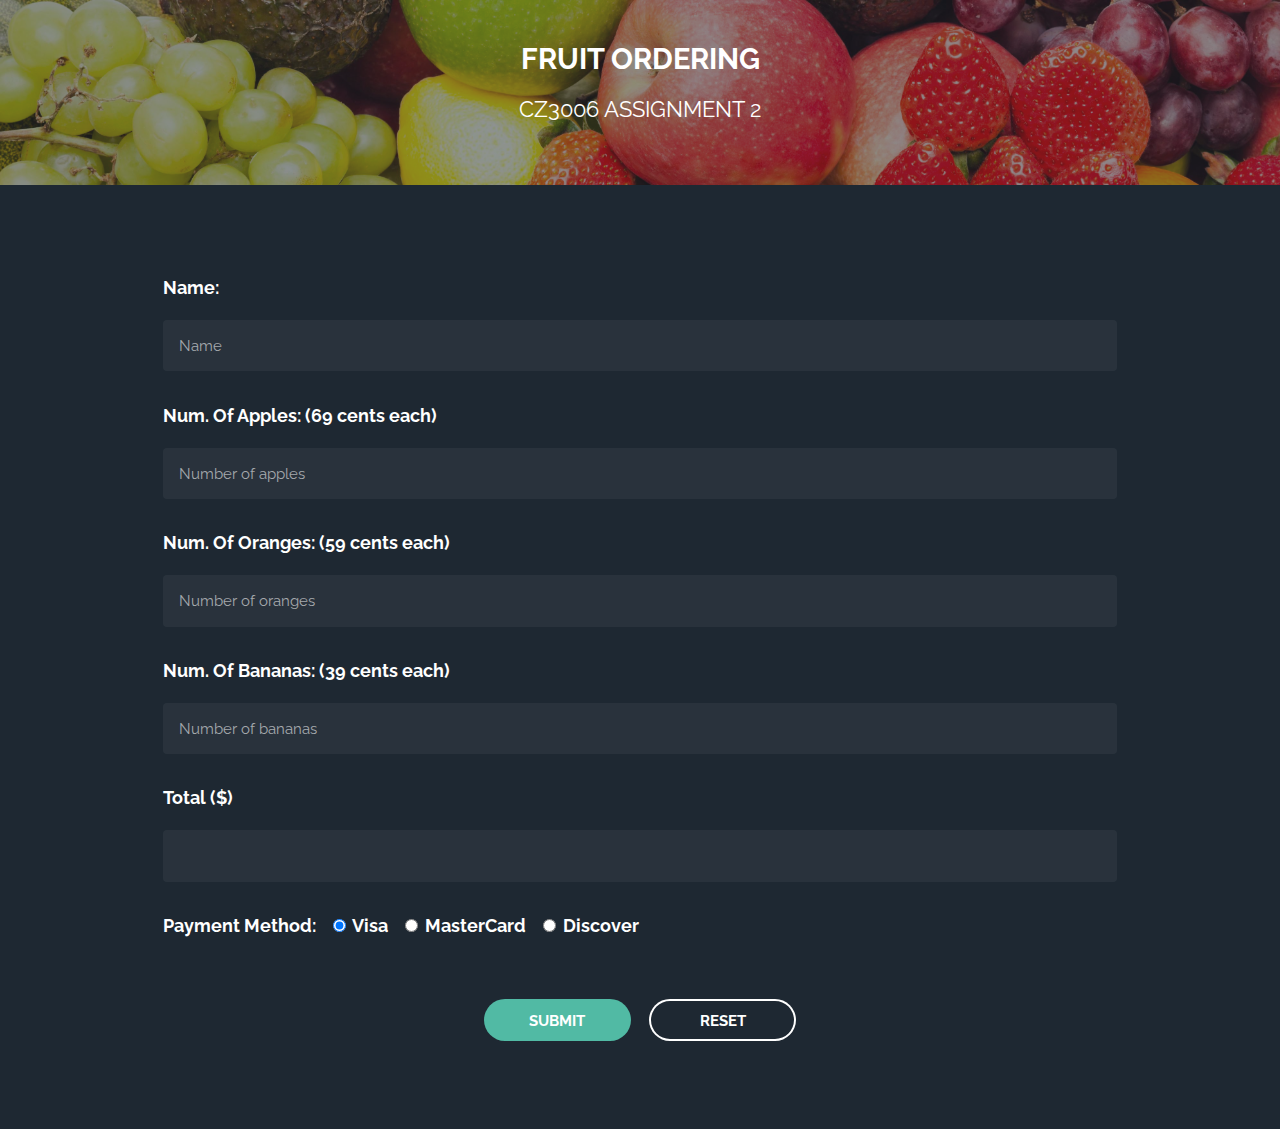
<file: index.html>
<!DOCTYPE html>
<html>
<head>
	<title>Fruit Order</title>
	<!-- Under assets folder is the CSS template downloaded from Internet -->
	<link rel="stylesheet" href="assets/css/main.css" />
	<script type="text/javascript" src="validation.js"></script>
</head>
<body class="landing">
	<!-- This is banner section -->
	<section id="banner">
		<h2>Fruit Ordering</h2>
		<p>CZ3006 assignment 2</p>
	</section>
	
	<!-- This is first (form) section -->
	<section id="one" class="wrapper style2 special">
		<div class="inner">
			<!-- This form uses POST method to transfer data -->
			<!-- When the input data is not valid, a submission is not possible -->
			<form action="proceedOrder.php" method="post" onsubmit="return checkValidSubmit();">
				<!-- Name input. String will be checked after key released -->
				<!-- Text box will turn red when name is not valid (contains numbers) -->
				<label>Name: </label>
				<input type="text" name="name" id="name" placeholder="Name" onkeyup="checkValidName();">
				<br>
				<!-- Order input. Number will be checked after key released -->
				<!-- Text box will turn red when number is not valid (not positive integer or 0) -->
				<label>Num. Of Apples: (69 cents each)</label>
				<input type="text" name="num_apple" id="num_apple" placeholder="Number of apples" onkeyup="checkValidNum(this);">
				<br>
				<label>Num. Of Oranges: (59 cents each)</label>
				<input type="text" name="num_orange" id="num_orange" placeholder="Number of oranges" onkeyup="checkValidNum(this);">
				<br>
				<label>Num. Of Bananas: (39 cents each)</label>
				<input type="text" name="num_banana" id="num_banana" placeholder="Number of bananas" onkeyup="checkValidNum(this);">
				<br>
				<!-- Total cost cannot be focused or changed -->
				<label>Total ($)</label>
				<input type="text" name="total_cost" id="total_cost" onfocus="this.blur();" readonly>
				<br>
				<!-- Radio for payment method selection. Default is visa -->
                <label>Payment Method:&nbsp;&nbsp;
                <input type="radio" name="payment" id="visa" value="Visa" checked /> Visa&nbsp;&nbsp;
                <input type="radio" name="payment" id="mastercard" value="mastercard" /> MasterCard&nbsp;&nbsp;
                <input type="radio" name="payment" id="discover" value="discover" /> Discover</label>
                <!-- Submit and reset buttons -->
				<ul class="actions">
					<li><input type="submit" class="special" name="Submit" value="Submit"></li>
					<li><input type="reset" class="alt" value="Reset"></li>
				</ul>
			</form>
		</div>
	</section>

</body>
</html>
</file>
<file: assets/css/main.css>
@charset "UTF-8";
@import url(font-awesome.min.css);
@import url("https://fonts.googleapis.com/css?family=Raleway:400,500,700");

/*
	Retrospect by TEMPLATED
	templated.co @templatedco
	Released for free under the Creative Commons Attribution 3.0 license (templated.co/license)
*/

/* Reset */

	html, body, div, span, applet, object, iframe, h1, h2, h3, h4, h5, h6, p, blockquote, pre, a, abbr, acronym, address, big, cite, code, del, dfn, em, img, ins, kbd, q, s, samp, small, strike, strong, sub, sup, tt, var, b, u, i, center, dl, dt, dd, ol, ul, li, fieldset, form, label, legend, table, caption, tbody, tfoot, thead, tr, th, td, article, aside, canvas, details, embed, figure, figcaption, footer, header, hgroup, menu, nav, output, ruby, section, summary, time, mark, audio, video {
		margin: 0;
		padding: 0;
		border: 0;
		font-size: 100%;
		font: inherit;
		vertical-align: baseline;
	}

	article, aside, details, figcaption, figure, footer, header, hgroup, menu, nav, section {
		display: block;
	}

	body {
		line-height: 1;
	}

	ol, ul {
		list-style: none;
	}

	blockquote, q {
		quotes: none;
	}

	blockquote:before, blockquote:after, q:before, q:after {
		content: '';
		content: none;
	}

	table {
		border-collapse: collapse;
		border-spacing: 0;
	}

	body {
		-webkit-text-size-adjust: none;
	}

/* Box Model */

	*, *:before, *:after {
		-moz-box-sizing: border-box;
		-webkit-box-sizing: border-box;
		box-sizing: border-box;
	}

/* Containers */

	.container {
		margin-left: auto;
		margin-right: auto;
	}

	.container.\31 25\25 {
		width: 100%;
		max-width: 100em;
		min-width: 80em;
	}

	.container.\37 5\25 {
		width: 60em;
	}

	.container.\35 0\25 {
		width: 40em;
	}

	.container.\32 5\25 {
		width: 20em;
	}

	.container {
		width: 80em;
	}

	@media screen and (max-width: 1680px) {

		.container.\31 25\25 {
			width: 100%;
			max-width: 100em;
			min-width: 80em;
		}

		.container.\37 5\25 {
			width: 60em;
		}

		.container.\35 0\25 {
			width: 40em;
		}

		.container.\32 5\25 {
			width: 20em;
		}

		.container {
			width: 80em;
		}

	}

	@media screen and (max-width: 1280px) {

		.container.\31 25\25 {
			width: 100%;
			max-width: 81.25em;
			min-width: 65em;
		}

		.container.\37 5\25 {
			width: 48.75em;
		}

		.container.\35 0\25 {
			width: 32.5em;
		}

		.container.\32 5\25 {
			width: 16.25em;
		}

		.container {
			width: 65em;
		}

	}

	@media screen and (max-width: 980px) {

		.container.\31 25\25 {
			width: 100%;
			max-width: 112.5%;
			min-width: 90%;
		}

		.container.\37 5\25 {
			width: 67.5%;
		}

		.container.\35 0\25 {
			width: 45%;
		}

		.container.\32 5\25 {
			width: 22.5%;
		}

		.container {
			width: 90% !important;
		}

	}

	@media screen and (max-width: 736px) {

		.container.\31 25\25 {
			width: 100%;
			max-width: 112.5%;
			min-width: 90%;
		}

		.container.\37 5\25 {
			width: 67.5%;
		}

		.container.\35 0\25 {
			width: 45%;
		}

		.container.\32 5\25 {
			width: 22.5%;
		}

		.container {
			width: 90% !important;
		}

	}

	@media screen and (max-width: 480px) {

		.container.\31 25\25 {
			width: 100%;
			max-width: 112.5%;
			min-width: 90%;
		}

		.container.\37 5\25 {
			width: 67.5%;
		}

		.container.\35 0\25 {
			width: 45%;
		}

		.container.\32 5\25 {
			width: 22.5%;
		}

		.container {
			width: 90% !important;
		}

	}

/* Grid */

	.row {
		border-bottom: solid 1px transparent;
		-moz-box-sizing: border-box;
		-webkit-box-sizing: border-box;
		box-sizing: border-box;
	}

	.row > * {
		float: left;
		-moz-box-sizing: border-box;
		-webkit-box-sizing: border-box;
		box-sizing: border-box;
	}

	.row:after, .row:before {
		content: '';
		display: block;
		clear: both;
		height: 0;
	}

	.row.uniform > * > :first-child {
		margin-top: 0;
	}

	.row.uniform > * > :last-child {
		margin-bottom: 0;
	}

	.row.\30 \25 > * {
		padding: 0 0 0 0em;
	}

	.row.\30 \25 {
		margin: 0 0 -1px 0em;
	}

	.row.uniform.\30 \25 > * {
		padding: 0em 0 0 0em;
	}

	.row.uniform.\30 \25 {
		margin: 0em 0 -1px 0em;
	}

	.row > * {
		padding: 0 0 0 2em;
	}

	.row {
		margin: 0 0 -1px -2em;
	}

	.row.uniform > * {
		padding: 2em 0 0 2em;
	}

	.row.uniform {
		margin: -2em 0 -1px -2em;
	}

	.row.\32 00\25 > * {
		padding: 0 0 0 4em;
	}

	.row.\32 00\25 {
		margin: 0 0 -1px -4em;
	}

	.row.uniform.\32 00\25 > * {
		padding: 4em 0 0 4em;
	}

	.row.uniform.\32 00\25 {
		margin: -4em 0 -1px -4em;
	}

	.row.\31 50\25 > * {
		padding: 0 0 0 3em;
	}

	.row.\31 50\25 {
		margin: 0 0 -1px -3em;
	}

	.row.uniform.\31 50\25 > * {
		padding: 3em 0 0 3em;
	}

	.row.uniform.\31 50\25 {
		margin: -3em 0 -1px -3em;
	}

	.row.\35 0\25 > * {
		padding: 0 0 0 1em;
	}

	.row.\35 0\25 {
		margin: 0 0 -1px -1em;
	}

	.row.uniform.\35 0\25 > * {
		padding: 1em 0 0 1em;
	}

	.row.uniform.\35 0\25 {
		margin: -1em 0 -1px -1em;
	}

	.row.\32 5\25 > * {
		padding: 0 0 0 0.5em;
	}

	.row.\32 5\25 {
		margin: 0 0 -1px -0.5em;
	}

	.row.uniform.\32 5\25 > * {
		padding: 0.5em 0 0 0.5em;
	}

	.row.uniform.\32 5\25 {
		margin: -0.5em 0 -1px -0.5em;
	}

	.\31 2u, .\31 2u\24 {
		width: 100%;
		clear: none;
		margin-left: 0;
	}

	.\31 1u, .\31 1u\24 {
		width: 91.6666666667%;
		clear: none;
		margin-left: 0;
	}

	.\31 0u, .\31 0u\24 {
		width: 83.3333333333%;
		clear: none;
		margin-left: 0;
	}

	.\39 u, .\39 u\24 {
		width: 75%;
		clear: none;
		margin-left: 0;
	}

	.\38 u, .\38 u\24 {
		width: 66.6666666667%;
		clear: none;
		margin-left: 0;
	}

	.\37 u, .\37 u\24 {
		width: 58.3333333333%;
		clear: none;
		margin-left: 0;
	}

	.\36 u, .\36 u\24 {
		width: 50%;
		clear: none;
		margin-left: 0;
	}

	.\35 u, .\35 u\24 {
		width: 41.6666666667%;
		clear: none;
		margin-left: 0;
	}

	.\34 u, .\34 u\24 {
		width: 33.3333333333%;
		clear: none;
		margin-left: 0;
	}

	.\33 u, .\33 u\24 {
		width: 25%;
		clear: none;
		margin-left: 0;
	}

	.\32 u, .\32 u\24 {
		width: 16.6666666667%;
		clear: none;
		margin-left: 0;
	}

	.\31 u, .\31 u\24 {
		width: 8.3333333333%;
		clear: none;
		margin-left: 0;
	}

	.\31 2u\24 + *,
	.\31 1u\24 + *,
	.\31 0u\24 + *,
	.\39 u\24 + *,
	.\38 u\24 + *,
	.\37 u\24 + *,
	.\36 u\24 + *,
	.\35 u\24 + *,
	.\34 u\24 + *,
	.\33 u\24 + *,
	.\32 u\24 + *,
	.\31 u\24 + * {
		clear: left;
	}

	.\-11u {
		margin-left: 91.66667%;
	}

	.\-10u {
		margin-left: 83.33333%;
	}

	.\-9u {
		margin-left: 75%;
	}

	.\-8u {
		margin-left: 66.66667%;
	}

	.\-7u {
		margin-left: 58.33333%;
	}

	.\-6u {
		margin-left: 50%;
	}

	.\-5u {
		margin-left: 41.66667%;
	}

	.\-4u {
		margin-left: 33.33333%;
	}

	.\-3u {
		margin-left: 25%;
	}

	.\-2u {
		margin-left: 16.66667%;
	}

	.\-1u {
		margin-left: 8.33333%;
	}

	@media screen and (max-width: 1680px) {

		.row > * {
			padding: 0 0 0 2em;
		}

		.row {
			margin: 0 0 -1px -2em;
		}

		.row.uniform > * {
			padding: 2em 0 0 2em;
		}

		.row.uniform {
			margin: -2em 0 -1px -2em;
		}

		.row.\32 00\25 > * {
			padding: 0 0 0 4em;
		}

		.row.\32 00\25 {
			margin: 0 0 -1px -4em;
		}

		.row.uniform.\32 00\25 > * {
			padding: 4em 0 0 4em;
		}

		.row.uniform.\32 00\25 {
			margin: -4em 0 -1px -4em;
		}

		.row.\31 50\25 > * {
			padding: 0 0 0 3em;
		}

		.row.\31 50\25 {
			margin: 0 0 -1px -3em;
		}

		.row.uniform.\31 50\25 > * {
			padding: 3em 0 0 3em;
		}

		.row.uniform.\31 50\25 {
			margin: -3em 0 -1px -3em;
		}

		.row.\35 0\25 > * {
			padding: 0 0 0 1em;
		}

		.row.\35 0\25 {
			margin: 0 0 -1px -1em;
		}

		.row.uniform.\35 0\25 > * {
			padding: 1em 0 0 1em;
		}

		.row.uniform.\35 0\25 {
			margin: -1em 0 -1px -1em;
		}

		.row.\32 5\25 > * {
			padding: 0 0 0 0.5em;
		}

		.row.\32 5\25 {
			margin: 0 0 -1px -0.5em;
		}

		.row.uniform.\32 5\25 > * {
			padding: 0.5em 0 0 0.5em;
		}

		.row.uniform.\32 5\25 {
			margin: -0.5em 0 -1px -0.5em;
		}

		.\31 2u\28xlarge\29, .\31 2u\24\28xlarge\29 {
			width: 100%;
			clear: none;
			margin-left: 0;
		}

		.\31 1u\28xlarge\29, .\31 1u\24\28xlarge\29 {
			width: 91.6666666667%;
			clear: none;
			margin-left: 0;
		}

		.\31 0u\28xlarge\29, .\31 0u\24\28xlarge\29 {
			width: 83.3333333333%;
			clear: none;
			margin-left: 0;
		}

		.\39 u\28xlarge\29, .\39 u\24\28xlarge\29 {
			width: 75%;
			clear: none;
			margin-left: 0;
		}

		.\38 u\28xlarge\29, .\38 u\24\28xlarge\29 {
			width: 66.6666666667%;
			clear: none;
			margin-left: 0;
		}

		.\37 u\28xlarge\29, .\37 u\24\28xlarge\29 {
			width: 58.3333333333%;
			clear: none;
			margin-left: 0;
		}

		.\36 u\28xlarge\29, .\36 u\24\28xlarge\29 {
			width: 50%;
			clear: none;
			margin-left: 0;
		}

		.\35 u\28xlarge\29, .\35 u\24\28xlarge\29 {
			width: 41.6666666667%;
			clear: none;
			margin-left: 0;
		}

		.\34 u\28xlarge\29, .\34 u\24\28xlarge\29 {
			width: 33.3333333333%;
			clear: none;
			margin-left: 0;
		}

		.\33 u\28xlarge\29, .\33 u\24\28xlarge\29 {
			width: 25%;
			clear: none;
			margin-left: 0;
		}

		.\32 u\28xlarge\29, .\32 u\24\28xlarge\29 {
			width: 16.6666666667%;
			clear: none;
			margin-left: 0;
		}

		.\31 u\28xlarge\29, .\31 u\24\28xlarge\29 {
			width: 8.3333333333%;
			clear: none;
			margin-left: 0;
		}

		.\31 2u\24\28xlarge\29 + *,
		.\31 1u\24\28xlarge\29 + *,
		.\31 0u\24\28xlarge\29 + *,
		.\39 u\24\28xlarge\29 + *,
		.\38 u\24\28xlarge\29 + *,
		.\37 u\24\28xlarge\29 + *,
		.\36 u\24\28xlarge\29 + *,
		.\35 u\24\28xlarge\29 + *,
		.\34 u\24\28xlarge\29 + *,
		.\33 u\24\28xlarge\29 + *,
		.\32 u\24\28xlarge\29 + *,
		.\31 u\24\28xlarge\29 + * {
			clear: left;
		}

		.\-11u\28xlarge\29 {
			margin-left: 91.66667%;
		}

		.\-10u\28xlarge\29 {
			margin-left: 83.33333%;
		}

		.\-9u\28xlarge\29 {
			margin-left: 75%;
		}

		.\-8u\28xlarge\29 {
			margin-left: 66.66667%;
		}

		.\-7u\28xlarge\29 {
			margin-left: 58.33333%;
		}

		.\-6u\28xlarge\29 {
			margin-left: 50%;
		}

		.\-5u\28xlarge\29 {
			margin-left: 41.66667%;
		}

		.\-4u\28xlarge\29 {
			margin-left: 33.33333%;
		}

		.\-3u\28xlarge\29 {
			margin-left: 25%;
		}

		.\-2u\28xlarge\29 {
			margin-left: 16.66667%;
		}

		.\-1u\28xlarge\29 {
			margin-left: 8.33333%;
		}

	}

	@media screen and (max-width: 1280px) {

		.row > * {
			padding: 0 0 0 1.5em;
		}

		.row {
			margin: 0 0 -1px -1.5em;
		}

		.row.uniform > * {
			padding: 1.5em 0 0 1.5em;
		}

		.row.uniform {
			margin: -1.5em 0 -1px -1.5em;
		}

		.row.\32 00\25 > * {
			padding: 0 0 0 3em;
		}

		.row.\32 00\25 {
			margin: 0 0 -1px -3em;
		}

		.row.uniform.\32 00\25 > * {
			padding: 3em 0 0 3em;
		}

		.row.uniform.\32 00\25 {
			margin: -3em 0 -1px -3em;
		}

		.row.\31 50\25 > * {
			padding: 0 0 0 2.25em;
		}

		.row.\31 50\25 {
			margin: 0 0 -1px -2.25em;
		}

		.row.uniform.\31 50\25 > * {
			padding: 2.25em 0 0 2.25em;
		}

		.row.uniform.\31 50\25 {
			margin: -2.25em 0 -1px -2.25em;
		}

		.row.\35 0\25 > * {
			padding: 0 0 0 0.75em;
		}

		.row.\35 0\25 {
			margin: 0 0 -1px -0.75em;
		}

		.row.uniform.\35 0\25 > * {
			padding: 0.75em 0 0 0.75em;
		}

		.row.uniform.\35 0\25 {
			margin: -0.75em 0 -1px -0.75em;
		}

		.row.\32 5\25 > * {
			padding: 0 0 0 0.375em;
		}

		.row.\32 5\25 {
			margin: 0 0 -1px -0.375em;
		}

		.row.uniform.\32 5\25 > * {
			padding: 0.375em 0 0 0.375em;
		}

		.row.uniform.\32 5\25 {
			margin: -0.375em 0 -1px -0.375em;
		}

		.\31 2u\28large\29, .\31 2u\24\28large\29 {
			width: 100%;
			clear: none;
			margin-left: 0;
		}

		.\31 1u\28large\29, .\31 1u\24\28large\29 {
			width: 91.6666666667%;
			clear: none;
			margin-left: 0;
		}

		.\31 0u\28large\29, .\31 0u\24\28large\29 {
			width: 83.3333333333%;
			clear: none;
			margin-left: 0;
		}

		.\39 u\28large\29, .\39 u\24\28large\29 {
			width: 75%;
			clear: none;
			margin-left: 0;
		}

		.\38 u\28large\29, .\38 u\24\28large\29 {
			width: 66.6666666667%;
			clear: none;
			margin-left: 0;
		}

		.\37 u\28large\29, .\37 u\24\28large\29 {
			width: 58.3333333333%;
			clear: none;
			margin-left: 0;
		}

		.\36 u\28large\29, .\36 u\24\28large\29 {
			width: 50%;
			clear: none;
			margin-left: 0;
		}

		.\35 u\28large\29, .\35 u\24\28large\29 {
			width: 41.6666666667%;
			clear: none;
			margin-left: 0;
		}

		.\34 u\28large\29, .\34 u\24\28large\29 {
			width: 33.3333333333%;
			clear: none;
			margin-left: 0;
		}

		.\33 u\28large\29, .\33 u\24\28large\29 {
			width: 25%;
			clear: none;
			margin-left: 0;
		}

		.\32 u\28large\29, .\32 u\24\28large\29 {
			width: 16.6666666667%;
			clear: none;
			margin-left: 0;
		}

		.\31 u\28large\29, .\31 u\24\28large\29 {
			width: 8.3333333333%;
			clear: none;
			margin-left: 0;
		}

		.\31 2u\24\28large\29 + *,
		.\31 1u\24\28large\29 + *,
		.\31 0u\24\28large\29 + *,
		.\39 u\24\28large\29 + *,
		.\38 u\24\28large\29 + *,
		.\37 u\24\28large\29 + *,
		.\36 u\24\28large\29 + *,
		.\35 u\24\28large\29 + *,
		.\34 u\24\28large\29 + *,
		.\33 u\24\28large\29 + *,
		.\32 u\24\28large\29 + *,
		.\31 u\24\28large\29 + * {
			clear: left;
		}

		.\-11u\28large\29 {
			margin-left: 91.66667%;
		}

		.\-10u\28large\29 {
			margin-left: 83.33333%;
		}

		.\-9u\28large\29 {
			margin-left: 75%;
		}

		.\-8u\28large\29 {
			margin-left: 66.66667%;
		}

		.\-7u\28large\29 {
			margin-left: 58.33333%;
		}

		.\-6u\28large\29 {
			margin-left: 50%;
		}

		.\-5u\28large\29 {
			margin-left: 41.66667%;
		}

		.\-4u\28large\29 {
			margin-left: 33.33333%;
		}

		.\-3u\28large\29 {
			margin-left: 25%;
		}

		.\-2u\28large\29 {
			margin-left: 16.66667%;
		}

		.\-1u\28large\29 {
			margin-left: 8.33333%;
		}

	}

	@media screen and (max-width: 980px) {

		.row > * {
			padding: 0 0 0 1.5em;
		}

		.row {
			margin: 0 0 -1px -1.5em;
		}

		.row.uniform > * {
			padding: 1.5em 0 0 1.5em;
		}

		.row.uniform {
			margin: -1.5em 0 -1px -1.5em;
		}

		.row.\32 00\25 > * {
			padding: 0 0 0 3em;
		}

		.row.\32 00\25 {
			margin: 0 0 -1px -3em;
		}

		.row.uniform.\32 00\25 > * {
			padding: 3em 0 0 3em;
		}

		.row.uniform.\32 00\25 {
			margin: -3em 0 -1px -3em;
		}

		.row.\31 50\25 > * {
			padding: 0 0 0 2.25em;
		}

		.row.\31 50\25 {
			margin: 0 0 -1px -2.25em;
		}

		.row.uniform.\31 50\25 > * {
			padding: 2.25em 0 0 2.25em;
		}

		.row.uniform.\31 50\25 {
			margin: -2.25em 0 -1px -2.25em;
		}

		.row.\35 0\25 > * {
			padding: 0 0 0 0.75em;
		}

		.row.\35 0\25 {
			margin: 0 0 -1px -0.75em;
		}

		.row.uniform.\35 0\25 > * {
			padding: 0.75em 0 0 0.75em;
		}

		.row.uniform.\35 0\25 {
			margin: -0.75em 0 -1px -0.75em;
		}

		.row.\32 5\25 > * {
			padding: 0 0 0 0.375em;
		}

		.row.\32 5\25 {
			margin: 0 0 -1px -0.375em;
		}

		.row.uniform.\32 5\25 > * {
			padding: 0.375em 0 0 0.375em;
		}

		.row.uniform.\32 5\25 {
			margin: -0.375em 0 -1px -0.375em;
		}

		.\31 2u\28medium\29, .\31 2u\24\28medium\29 {
			width: 100%;
			clear: none;
			margin-left: 0;
		}

		.\31 1u\28medium\29, .\31 1u\24\28medium\29 {
			width: 91.6666666667%;
			clear: none;
			margin-left: 0;
		}

		.\31 0u\28medium\29, .\31 0u\24\28medium\29 {
			width: 83.3333333333%;
			clear: none;
			margin-left: 0;
		}

		.\39 u\28medium\29, .\39 u\24\28medium\29 {
			width: 75%;
			clear: none;
			margin-left: 0;
		}

		.\38 u\28medium\29, .\38 u\24\28medium\29 {
			width: 66.6666666667%;
			clear: none;
			margin-left: 0;
		}

		.\37 u\28medium\29, .\37 u\24\28medium\29 {
			width: 58.3333333333%;
			clear: none;
			margin-left: 0;
		}

		.\36 u\28medium\29, .\36 u\24\28medium\29 {
			width: 50%;
			clear: none;
			margin-left: 0;
		}

		.\35 u\28medium\29, .\35 u\24\28medium\29 {
			width: 41.6666666667%;
			clear: none;
			margin-left: 0;
		}

		.\34 u\28medium\29, .\34 u\24\28medium\29 {
			width: 33.3333333333%;
			clear: none;
			margin-left: 0;
		}

		.\33 u\28medium\29, .\33 u\24\28medium\29 {
			width: 25%;
			clear: none;
			margin-left: 0;
		}

		.\32 u\28medium\29, .\32 u\24\28medium\29 {
			width: 16.6666666667%;
			clear: none;
			margin-left: 0;
		}

		.\31 u\28medium\29, .\31 u\24\28medium\29 {
			width: 8.3333333333%;
			clear: none;
			margin-left: 0;
		}

		.\31 2u\24\28medium\29 + *,
		.\31 1u\24\28medium\29 + *,
		.\31 0u\24\28medium\29 + *,
		.\39 u\24\28medium\29 + *,
		.\38 u\24\28medium\29 + *,
		.\37 u\24\28medium\29 + *,
		.\36 u\24\28medium\29 + *,
		.\35 u\24\28medium\29 + *,
		.\34 u\24\28medium\29 + *,
		.\33 u\24\28medium\29 + *,
		.\32 u\24\28medium\29 + *,
		.\31 u\24\28medium\29 + * {
			clear: left;
		}

		.\-11u\28medium\29 {
			margin-left: 91.66667%;
		}

		.\-10u\28medium\29 {
			margin-left: 83.33333%;
		}

		.\-9u\28medium\29 {
			margin-left: 75%;
		}

		.\-8u\28medium\29 {
			margin-left: 66.66667%;
		}

		.\-7u\28medium\29 {
			margin-left: 58.33333%;
		}

		.\-6u\28medium\29 {
			margin-left: 50%;
		}

		.\-5u\28medium\29 {
			margin-left: 41.66667%;
		}

		.\-4u\28medium\29 {
			margin-left: 33.33333%;
		}

		.\-3u\28medium\29 {
			margin-left: 25%;
		}

		.\-2u\28medium\29 {
			margin-left: 16.66667%;
		}

		.\-1u\28medium\29 {
			margin-left: 8.33333%;
		}

	}

	@media screen and (max-width: 736px) {

		.row > * {
			padding: 0 0 0 1.25em;
		}

		.row {
			margin: 0 0 -1px -1.25em;
		}

		.row.uniform > * {
			padding: 1.25em 0 0 1.25em;
		}

		.row.uniform {
			margin: -1.25em 0 -1px -1.25em;
		}

		.row.\32 00\25 > * {
			padding: 0 0 0 2.5em;
		}

		.row.\32 00\25 {
			margin: 0 0 -1px -2.5em;
		}

		.row.uniform.\32 00\25 > * {
			padding: 2.5em 0 0 2.5em;
		}

		.row.uniform.\32 00\25 {
			margin: -2.5em 0 -1px -2.5em;
		}

		.row.\31 50\25 > * {
			padding: 0 0 0 1.875em;
		}

		.row.\31 50\25 {
			margin: 0 0 -1px -1.875em;
		}

		.row.uniform.\31 50\25 > * {
			padding: 1.875em 0 0 1.875em;
		}

		.row.uniform.\31 50\25 {
			margin: -1.875em 0 -1px -1.875em;
		}

		.row.\35 0\25 > * {
			padding: 0 0 0 0.625em;
		}

		.row.\35 0\25 {
			margin: 0 0 -1px -0.625em;
		}

		.row.uniform.\35 0\25 > * {
			padding: 0.625em 0 0 0.625em;
		}

		.row.uniform.\35 0\25 {
			margin: -0.625em 0 -1px -0.625em;
		}

		.row.\32 5\25 > * {
			padding: 0 0 0 0.3125em;
		}

		.row.\32 5\25 {
			margin: 0 0 -1px -0.3125em;
		}

		.row.uniform.\32 5\25 > * {
			padding: 0.3125em 0 0 0.3125em;
		}

		.row.uniform.\32 5\25 {
			margin: -0.3125em 0 -1px -0.3125em;
		}

		.\31 2u\28small\29, .\31 2u\24\28small\29 {
			width: 100%;
			clear: none;
			margin-left: 0;
		}

		.\31 1u\28small\29, .\31 1u\24\28small\29 {
			width: 91.6666666667%;
			clear: none;
			margin-left: 0;
		}

		.\31 0u\28small\29, .\31 0u\24\28small\29 {
			width: 83.3333333333%;
			clear: none;
			margin-left: 0;
		}

		.\39 u\28small\29, .\39 u\24\28small\29 {
			width: 75%;
			clear: none;
			margin-left: 0;
		}

		.\38 u\28small\29, .\38 u\24\28small\29 {
			width: 66.6666666667%;
			clear: none;
			margin-left: 0;
		}

		.\37 u\28small\29, .\37 u\24\28small\29 {
			width: 58.3333333333%;
			clear: none;
			margin-left: 0;
		}

		.\36 u\28small\29, .\36 u\24\28small\29 {
			width: 50%;
			clear: none;
			margin-left: 0;
		}

		.\35 u\28small\29, .\35 u\24\28small\29 {
			width: 41.6666666667%;
			clear: none;
			margin-left: 0;
		}

		.\34 u\28small\29, .\34 u\24\28small\29 {
			width: 33.3333333333%;
			clear: none;
			margin-left: 0;
		}

		.\33 u\28small\29, .\33 u\24\28small\29 {
			width: 25%;
			clear: none;
			margin-left: 0;
		}

		.\32 u\28small\29, .\32 u\24\28small\29 {
			width: 16.6666666667%;
			clear: none;
			margin-left: 0;
		}

		.\31 u\28small\29, .\31 u\24\28small\29 {
			width: 8.3333333333%;
			clear: none;
			margin-left: 0;
		}

		.\31 2u\24\28small\29 + *,
		.\31 1u\24\28small\29 + *,
		.\31 0u\24\28small\29 + *,
		.\39 u\24\28small\29 + *,
		.\38 u\24\28small\29 + *,
		.\37 u\24\28small\29 + *,
		.\36 u\24\28small\29 + *,
		.\35 u\24\28small\29 + *,
		.\34 u\24\28small\29 + *,
		.\33 u\24\28small\29 + *,
		.\32 u\24\28small\29 + *,
		.\31 u\24\28small\29 + * {
			clear: left;
		}

		.\-11u\28small\29 {
			margin-left: 91.66667%;
		}

		.\-10u\28small\29 {
			margin-left: 83.33333%;
		}

		.\-9u\28small\29 {
			margin-left: 75%;
		}

		.\-8u\28small\29 {
			margin-left: 66.66667%;
		}

		.\-7u\28small\29 {
			margin-left: 58.33333%;
		}

		.\-6u\28small\29 {
			margin-left: 50%;
		}

		.\-5u\28small\29 {
			margin-left: 41.66667%;
		}

		.\-4u\28small\29 {
			margin-left: 33.33333%;
		}

		.\-3u\28small\29 {
			margin-left: 25%;
		}

		.\-2u\28small\29 {
			margin-left: 16.66667%;
		}

		.\-1u\28small\29 {
			margin-left: 8.33333%;
		}

	}

	@media screen and (max-width: 480px) {

		.row > * {
			padding: 0 0 0 1.25em;
		}

		.row {
			margin: 0 0 -1px -1.25em;
		}

		.row.uniform > * {
			padding: 1.25em 0 0 1.25em;
		}

		.row.uniform {
			margin: -1.25em 0 -1px -1.25em;
		}

		.row.\32 00\25 > * {
			padding: 0 0 0 2.5em;
		}

		.row.\32 00\25 {
			margin: 0 0 -1px -2.5em;
		}

		.row.uniform.\32 00\25 > * {
			padding: 2.5em 0 0 2.5em;
		}

		.row.uniform.\32 00\25 {
			margin: -2.5em 0 -1px -2.5em;
		}

		.row.\31 50\25 > * {
			padding: 0 0 0 1.875em;
		}

		.row.\31 50\25 {
			margin: 0 0 -1px -1.875em;
		}

		.row.uniform.\31 50\25 > * {
			padding: 1.875em 0 0 1.875em;
		}

		.row.uniform.\31 50\25 {
			margin: -1.875em 0 -1px -1.875em;
		}

		.row.\35 0\25 > * {
			padding: 0 0 0 0.625em;
		}

		.row.\35 0\25 {
			margin: 0 0 -1px -0.625em;
		}

		.row.uniform.\35 0\25 > * {
			padding: 0.625em 0 0 0.625em;
		}

		.row.uniform.\35 0\25 {
			margin: -0.625em 0 -1px -0.625em;
		}

		.row.\32 5\25 > * {
			padding: 0 0 0 0.3125em;
		}

		.row.\32 5\25 {
			margin: 0 0 -1px -0.3125em;
		}

		.row.uniform.\32 5\25 > * {
			padding: 0.3125em 0 0 0.3125em;
		}

		.row.uniform.\32 5\25 {
			margin: -0.3125em 0 -1px -0.3125em;
		}

		.\31 2u\28xsmall\29, .\31 2u\24\28xsmall\29 {
			width: 100%;
			clear: none;
			margin-left: 0;
		}

		.\31 1u\28xsmall\29, .\31 1u\24\28xsmall\29 {
			width: 91.6666666667%;
			clear: none;
			margin-left: 0;
		}

		.\31 0u\28xsmall\29, .\31 0u\24\28xsmall\29 {
			width: 83.3333333333%;
			clear: none;
			margin-left: 0;
		}

		.\39 u\28xsmall\29, .\39 u\24\28xsmall\29 {
			width: 75%;
			clear: none;
			margin-left: 0;
		}

		.\38 u\28xsmall\29, .\38 u\24\28xsmall\29 {
			width: 66.6666666667%;
			clear: none;
			margin-left: 0;
		}

		.\37 u\28xsmall\29, .\37 u\24\28xsmall\29 {
			width: 58.3333333333%;
			clear: none;
			margin-left: 0;
		}

		.\36 u\28xsmall\29, .\36 u\24\28xsmall\29 {
			width: 50%;
			clear: none;
			margin-left: 0;
		}

		.\35 u\28xsmall\29, .\35 u\24\28xsmall\29 {
			width: 41.6666666667%;
			clear: none;
			margin-left: 0;
		}

		.\34 u\28xsmall\29, .\34 u\24\28xsmall\29 {
			width: 33.3333333333%;
			clear: none;
			margin-left: 0;
		}

		.\33 u\28xsmall\29, .\33 u\24\28xsmall\29 {
			width: 25%;
			clear: none;
			margin-left: 0;
		}

		.\32 u\28xsmall\29, .\32 u\24\28xsmall\29 {
			width: 16.6666666667%;
			clear: none;
			margin-left: 0;
		}

		.\31 u\28xsmall\29, .\31 u\24\28xsmall\29 {
			width: 8.3333333333%;
			clear: none;
			margin-left: 0;
		}

		.\31 2u\24\28xsmall\29 + *,
		.\31 1u\24\28xsmall\29 + *,
		.\31 0u\24\28xsmall\29 + *,
		.\39 u\24\28xsmall\29 + *,
		.\38 u\24\28xsmall\29 + *,
		.\37 u\24\28xsmall\29 + *,
		.\36 u\24\28xsmall\29 + *,
		.\35 u\24\28xsmall\29 + *,
		.\34 u\24\28xsmall\29 + *,
		.\33 u\24\28xsmall\29 + *,
		.\32 u\24\28xsmall\29 + *,
		.\31 u\24\28xsmall\29 + * {
			clear: left;
		}

		.\-11u\28xsmall\29 {
			margin-left: 91.66667%;
		}

		.\-10u\28xsmall\29 {
			margin-left: 83.33333%;
		}

		.\-9u\28xsmall\29 {
			margin-left: 75%;
		}

		.\-8u\28xsmall\29 {
			margin-left: 66.66667%;
		}

		.\-7u\28xsmall\29 {
			margin-left: 58.33333%;
		}

		.\-6u\28xsmall\29 {
			margin-left: 50%;
		}

		.\-5u\28xsmall\29 {
			margin-left: 41.66667%;
		}

		.\-4u\28xsmall\29 {
			margin-left: 33.33333%;
		}

		.\-3u\28xsmall\29 {
			margin-left: 25%;
		}

		.\-2u\28xsmall\29 {
			margin-left: 16.66667%;
		}

		.\-1u\28xsmall\29 {
			margin-left: 8.33333%;
		}

	}

/* Basic */

	@-ms-viewport {
		width: device-width;
	}

	body {
		-ms-overflow-style: scrollbar;
	}

	@media screen and (max-width: 480px) {

		html, body {
			min-width: 320px;
		}

	}

	body {
		background: #fff;
	}

		body.is-loading *, body.is-loading *:before, body.is-loading *:after {
			-moz-animation: none !important;
			-webkit-animation: none !important;
			-ms-animation: none !important;
			animation: none !important;
			-moz-transition: none !important;
			-webkit-transition: none !important;
			-ms-transition: none !important;
			transition: none !important;
		}

/* Type */

	body {
		background-color: #fff;
		color: #777;
	}

	body, input, select, textarea {
		font-family: "Raleway", Helvetica, sans-serif;
		font-size: 13pt;
		font-weight: 400;
		line-height: 2em;
	}

		@media screen and (max-width: 1680px) {

			body, input, select, textarea {
				font-size: 11pt;
			}

		}

		@media screen and (max-width: 1280px) {

			body, input, select, textarea {
				font-size: 11pt;
			}

		}

		@media screen and (max-width: 980px) {

			body, input, select, textarea {
				font-size: 12pt;
			}

		}

		@media screen and (max-width: 736px) {

			body, input, select, textarea {
				font-size: 12pt;
			}

		}

		@media screen and (max-width: 480px) {

			body, input, select, textarea {
				font-size: 12pt;
			}

		}

	a {
		text-decoration: underline;
	}

		a:hover {
			text-decoration: none;
		}

	strong, b {
		font-weight: 700;
	}

	em, i {
		font-style: italic;
	}

	p {
		margin: 0 0 2em 0;
	}

	h1, h2, h3, h4, h5, h6 {
		font-weight: 700;
		line-height: 1em;
		margin: 0 0 1em 0;
		text-transform: uppercase;
	}

		h1 a, h2 a, h3 a, h4 a, h5 a, h6 a {
			text-decoration: none;
		}

	h2 {
		font-size: 1.5em;
		line-height: 1.5em;
	}

	h3 {
		font-size: 1.3em;
		line-height: 1.5em;
	}

	h4 {
		font-size: 1.1em;
		line-height: 1.5em;
	}

	h5 {
		font-size: 0.9em;
		line-height: 1.5em;
	}

	h6 {
		font-size: 0.7em;
		line-height: 1.5em;
	}

	sub {
		font-size: 0.8em;
		position: relative;
		top: 0.5em;
	}

	sup {
		font-size: 0.8em;
		position: relative;
		top: -0.5em;
	}

	blockquote {
		border-left-style: solid;
		border-left-width: 4px;
		font-style: italic;
		margin: 0 0 2em 0;
		padding: 0.5em 0 0.5em 2em;
	}

	code {
		border-radius: 4px;
		border-style: solid;
		border-width: 1px;
		font-family: "Courier New", monospace;
		font-size: 0.9em;
		margin: 0 0.25em;
		padding: 0.25em 0.65em;
	}

	pre {
		-webkit-overflow-scrolling: touch;
		font-family: "Courier New", monospace;
		font-size: 0.9em;
		margin: 0 0 2em 0;
	}

		pre code {
			display: block;
			line-height: 1.75em;
			padding: 1em 1.5em;
			overflow-x: auto;
		}

	hr {
		border: 0;
		border-bottom-style: solid;
		border-bottom-width: 1px;
		margin: 2em 0;
	}

		hr.major {
			margin: 3em 0;
		}

	.align-left {
		text-align: left;
	}

	.align-center {
		text-align: center;
	}

	.align-right {
		text-align: right;
	}

	input, select, textarea {
		color: #25383B;
	}

	a {
		color: #51BAA4;
	}

	strong, b {
		color: #25383B;
	}

	h1, h2, h3, h4, h5, h6 {
		color: #25383B;
	}

	blockquote {
		border-left-color: rgba(144, 144, 144, 0.25);
	}

	code {
		background: rgba(144, 144, 144, 0.075);
		border-color: rgba(144, 144, 144, 0.25);
	}

	hr {
		border-bottom-color: rgba(144, 144, 144, 0.25);
	}

/* Section/Article */

	section.special, article.special, header.special {
		text-align: center;
	}

	header p {
		margin: 0 0 1.5em 0;
		position: relative;
		text-transform: uppercase;
	}

	header h2 + p {
		font-size: 1.25em;
		margin-top: -1em;
		line-height: 1.85em;
	}

	header h3 + p {
		font-size: 1.1em;
		margin-top: -0.8em;
		line-height: 1.5em;
	}

	header h4 + p,
	header h5 + p,
	header h6 + p {
		font-size: 0.9em;
		margin-top: -0.6em;
		line-height: 1.5em;
	}

	header.major {
		margin-bottom: 4em;
	}

		header.major h2 {
			font-size: 2.5em;
		}

	header.narrow {
		max-width: 60%;
		margin-left: auto;
		margin-right: auto;
	}

	@media screen and (max-width: 1280px) {

		header.narrow {
			max-width: 75%;
		}

	}

	@media screen and (max-width: 980px) {

		header.narrow {
			max-width: 100%;
		}

		header.major {
			margin-bottom: 2em;
		}

			header.major h2 {
				font-size: 2em;
			}

	}

	@media screen and (max-width: 736px) {

		header.major h2 {
			font-size: 1.5em;
		}

		header.major p {
			font-size: 1em;
		}

	}

	header p {
		color: #25383B;
	}

/* Form */

	form {
		margin: 0 0 2em 0;
	}

		form ul.actions {
			margin-top: 4em;
		}

		@media screen and (max-width: 736px) {

			form ul.actions {
				margin-top: 2em;
			}

		}

	label {
		text-align: left;
		display: block;
		font-size: 1.2em;
		font-weight: 700;
		margin: 0 0 1em 0;
	}

	input[type="text"],
	input[type="password"],
	input[type="email"],
	select,
	textarea {
		-moz-appearance: none;
		-webkit-appearance: none;
		-ms-appearance: none;
		appearance: none;
		border-radius: 4px;
		border-style: solid;
		border-width: 1px;
		display: block;
		outline: 0;
		padding: 0 1em;
		text-decoration: none;
		width: 100%;
	}

		input[type="text"]:invalid,
		input[type="password"]:invalid,
		input[type="email"]:invalid,
		select:invalid,
		textarea:invalid {
			box-shadow: none;
		}

	.select-wrapper {
		text-decoration: none;
		display: block;
		position: relative;
	}

		.select-wrapper:before {
			content: "";
			-moz-osx-font-smoothing: grayscale;
			-webkit-font-smoothing: antialiased;
			font-family: FontAwesome;
			font-style: normal;
			font-weight: normal;
			text-transform: none !important;
		}

		.select-wrapper:before {
			display: block;
			height: 3.5em;
			line-height: 3.5em;
			pointer-events: none;
			position: absolute;
			right: 0;
			text-align: center;
			top: 0;
			width: 3.5em;
		}

		.select-wrapper select::-ms-expand {
			display: none;
		}

	input[type="text"],
	input[type="password"],
	input[type="email"],
	select {
		height: 3.5em;
	}

	textarea {
		padding: 0.75em 1em;
	}

	input[type="checkbox"],
/*	input[type="radio"] {
		-moz-appearance: radio;
		-webkit-appearance: radio;
		-ms-appearance: radio;
		appearance: radio;
		display: block;
		float: left;
		margin-right: -2em;
		opacity: 0;
		width: 1em;
		z-index: -1;
	}*/

		input[type="checkbox"] + label,
/*		input[type="radio"] + label {
			text-decoration: none;
			cursor: pointer;
			/*display: inline-block;*/
			font-size: 1em;
			font-weight: 400;
			padding-left: 2.85em;
			padding-right: 0.75em;
			position: relative;
		}*/

			input[type="checkbox"] + label:before,
/*			input[type="radio"] + label:before {
				-moz-osx-font-smoothing: grayscale;
				-webkit-font-smoothing: antialiased;
				font-family: FontAwesome;
				font-style: normal;
				font-weight: normal;
				text-transform: none !important;
			}*/

			input[type="checkbox"] + label:before,
/*			input[type="radio"] + label:before {
				border-radius: 4px;
				border-style: solid;
				border-width: 1px;
				content: '';
				display: inline-block;
				height: 2.1em;
				left: 0;
				line-height: 2.0125em;
				position: absolute;
				text-align: center;
				top: 0;
				width: 2.1em;
			}*/

		input[type="checkbox"]:checked + label:before,
/*		input[type="radio"]:checked + label:before {
			content: '\f00c';
		}*/

	input[type="checkbox"] + label:before {
		border-radius: 4px;
	}

/*	input[type="radio"] + label:before {
		border-radius: 100%;
	}*/

	::-webkit-input-placeholder {
		opacity: 1.0;
	}

	:-moz-placeholder {
		opacity: 1.0;
	}

	::-moz-placeholder {
		opacity: 1.0;
	}

	:-ms-input-placeholder {
		opacity: 1.0;
	}

	.formerize-placeholder {
		opacity: 1.0;
	}

	label {
		color: #25383B;
	}

	input[type="text"],
	input[type="password"],
	input[type="email"],
	select,
	textarea {
		background-color: rgba(144, 144, 144, 0.075);
		border-color: rgba(144, 144, 144, 0.25);
		color: inherit;
	}

		input[type="text"]:focus,
		input[type="password"]:focus,
		input[type="email"]:focus,
		select:focus,
		textarea:focus {
			border-color: #51BAA4;
			box-shadow: 0 0 0 1px #51BAA4;
		}

	.select-wrapper:before {
		color: rgba(144, 144, 144, 0.25);
	}

	input[type="checkbox"] + label,
	/*input[type="radio"] + label {
		color: #777;
	}*/

		input[type="checkbox"] + label:before,
		/*input[type="radio"] + label:before {
			background-color: rgba(144, 144, 144, 0.075);
			border-color: rgba(144, 144, 144, 0.25);
		}*/

	input[type="checkbox"]:checked + label:before,
	/*input[type="radio"]:checked + label:before {
		background-color: rgba(144, 144, 144, 0.075);
		border-color: #51BAA4;
		color: #25383B;
	}*/

	input[type="checkbox"]:focus + label:before,
	/*input[type="radio"]:focus + label:before {
		border-color: #51BAA4;
		box-shadow: 0 0 0 1px #51BAA4;
	}*/

	::-webkit-input-placeholder {
		color: #999 !important;
	}

	:-moz-placeholder {
		color: #999 !important;
	}

	::-moz-placeholder {
		color: #999 !important;
	}

	:-ms-input-placeholder {
		color: #999 !important;
	}

	.formerize-placeholder {
		color: #999 !important;
	}

	form.alt input[type="text"],
	form.alt input[type="password"],
	form.alt input[type="email"],
	form.alt select,
	form.alt textarea {
		background-color: transparent;
	}

/* Box */

	.box {
		border-radius: 4px;
		border-style: solid;
		border-width: 1px;
		margin-bottom: 2em;
		padding: 1.5em;
	}

		.box > :last-child,
		.box > :last-child > :last-child,
		.box > :last-child > :last-child > :last-child {
			margin-bottom: 0;
		}

		.box.alt {
			border: 0;
			border-radius: 0;
			padding: 0;
		}

	.box {
		border-color: rgba(144, 144, 144, 0.25);
	}

/* Icon */

	.icon {
		text-decoration: none;
		border-bottom: none;
		position: relative;
	}

		.icon:before {
			-moz-osx-font-smoothing: grayscale;
			-webkit-font-smoothing: antialiased;
			font-family: FontAwesome;
			font-style: normal;
			font-weight: normal;
			text-transform: none !important;
		}

		.icon > .label {
			display: none;
		}

/* Image */

	.image {
		border-radius: 0;
		border: 0;
		display: inline-block;
		position: relative;
	}

		.image img {
			border-radius: 0;
			display: block;
		}

		.image.left, .image.right {
			max-width: 40%;
		}

			.image.left img, .image.right img {
				width: 100%;
			}

		.image.left {
			float: left;
			padding: 0 1.5em 1em 0;
			top: 0.25em;
		}

		.image.right {
			float: right;
			padding: 0 0 1em 1.5em;
			top: 0.25em;
		}

		.image.fit {
			display: block;
			margin: 0 0 2em 0;
			width: 100%;
		}

			.image.fit img {
				width: 100%;
			}

		.image.main {
			display: block;
			margin: 0 0 3em 0;
			width: 100%;
		}

			.image.main img {
				width: 100%;
			}

/* List */

	ol {
		list-style: decimal;
		margin: 0 0 2em 0;
		padding-left: 1.25em;
	}

		ol li {
			padding-left: 0.25em;
		}

	ul {
		list-style: disc;
		margin: 0 0 2em 0;
		padding-left: 1em;
	}

		ul li {
			padding-left: 0.5em;
		}

		ul.alt {
			list-style: none;
			padding-left: 0;
		}

			ul.alt > li {
				border-top-style: solid;
				border-top-width: 1px;
				padding: 0.5em 0;
			}

				ul.alt > li:first-child {
					border-top: 0;
					padding-top: 0;
				}

		ul.icons {
			cursor: default;
			list-style: none;
			padding-left: 0;
		}

			ul.icons > li {
				display: inline-block;
				padding: 0 1em 0 0;
			}

				ul.icons > li:last-child {
					padding-right: 0;
				}

				ul.icons > li .icon:before {
					font-size: 2em;
				}

		ul.actions {
			cursor: default;
			list-style: none;
			padding-left: 0;
		}

			ul.actions > li {
				display: inline-block;
				padding: 0 1em 0 0;
				vertical-align: middle;
			}

				ul.actions > li:last-child {
					padding-right: 0;
				}

			ul.actions.small > li {
				padding: 0 0.5em 0 0;
			}

			ul.actions.vertical > li {
				display: block;
				padding: 1em 0 0 0;
			}

				ul.actions.vertical > li:first-child {
					padding-top: 0;
				}

				ul.actions.vertical > li > * {
					margin-bottom: 0;
				}

			ul.actions.vertical.small > li {
				padding: 0.5em 0 0 0;
			}

				ul.actions.vertical.small > li:first-child {
					padding-top: 0;
				}

			ul.actions.fit {
				display: table;
				margin-left: -1em;
				padding: 0;
				table-layout: fixed;
				width: calc(100% + 1em);
			}

				ul.actions.fit > li {
					display: table-cell;
					padding: 0 0 0 1em;
				}

					ul.actions.fit > li > * {
						margin-bottom: 0;
					}

				ul.actions.fit.small {
					margin-left: -0.5em;
					width: calc(100% + 0.5em);
				}

					ul.actions.fit.small > li {
						padding: 0 0 0 0.5em;
					}

			@media screen and (max-width: 480px) {

				ul.actions {
					margin: 0 0 2em 0;
				}

					ul.actions > li {
						padding: 1em 0 0 0;
						display: block;
						text-align: center;
						width: 100%;
					}

						ul.actions > li:first-child {
							padding-top: 0;
						}

						ul.actions > li > * {
							width: 100%;
							margin: 0 !important;
						}

							ul.actions > li > *.icon:before {
								margin-left: -2em;
							}

					ul.actions.small > li {
						padding: 0.5em 0 0 0;
					}

						ul.actions.small > li:first-child {
							padding-top: 0;
						}

			}

	dl {
		margin: 0 0 2em 0;
	}

		dl > dt {
			display: block;
			font-weight: 700;
			margin: 0 0 1em 0;
		}

		dl > dd {
			margin-left: 2em;
		}

	ul.alt > li {
		border-top-color: rgba(144, 144, 144, 0.25);
	}

/* Table */

	.table-wrapper {
		-webkit-overflow-scrolling: touch;
		overflow-x: auto;
	}

	table {
		margin: 0 0 2em 0;
		width: 100%;
	}

		table tbody tr {
			border-style: solid;
			border-width: 1px;
			border-left: 0;
			border-right: 0;
		}

		table td {
			padding: 0.75em 0.75em;
		}

		table th {
			font-size: 0.9em;
			font-weight: 700;
			padding: 0 0.75em 0.75em 0.75em;
			text-align: left;
		}

		table thead {
			border-bottom-style: solid;
			border-bottom-width: 2px;
		}

		table tfoot {
			border-top-style: solid;
			border-top-width: 2px;
		}

		table.alt {
			border-collapse: separate;
		}

			table.alt tbody tr td {
				border-style: solid;
				border-width: 1px;
				border-left-width: 0;
				border-top-width: 0;
			}

				table.alt tbody tr td:first-child {
					border-left-width: 1px;
				}

			table.alt tbody tr:first-child td {
				border-top-width: 1px;
			}

			table.alt thead {
				border-bottom: 0;
			}

			table.alt tfoot {
				border-top: 0;
			}

	table tbody tr {
		border-color: rgba(144, 144, 144, 0.25);
	}

		table tbody tr:nth-child(2n + 1) {
			background-color: rgba(144, 144, 144, 0.075);
		}

	table th {
		color: #25383B;
	}

	table thead {
		border-bottom-color: rgba(144, 144, 144, 0.25);
	}

	table tfoot {
		border-top-color: rgba(144, 144, 144, 0.25);
	}

	table.alt tbody tr td {
		border-color: rgba(144, 144, 144, 0.25);
	}

/* Button */

	input[type="submit"],
	input[type="reset"],
	input[type="button"],
	button,
	.button {
		-moz-appearance: none;
		-webkit-appearance: none;
		-ms-appearance: none;
		appearance: none;
		-moz-transition: background-color 0.2s ease-in-out, color 0.2s ease-in-out;
		-webkit-transition: background-color 0.2s ease-in-out, color 0.2s ease-in-out;
		-ms-transition: background-color 0.2s ease-in-out, color 0.2s ease-in-out;
		transition: background-color 0.2s ease-in-out, color 0.2s ease-in-out;
		border-radius: 2.5em;
		border: 0;
		cursor: pointer;
		display: inline-block;
		font-weight: 700;
		height: 2.85em;
		line-height: 2.95em;
		min-width: 10em;
		padding: 0 1.5em;
		text-align: center;
		text-decoration: none;
		text-transform: uppercase;
		white-space: nowrap;
	}

		input[type="submit"].icon,
		input[type="reset"].icon,
		input[type="button"].icon,
		button.icon,
		.button.icon {
			padding-left: 1.35em;
		}

			input[type="submit"].icon:before,
			input[type="reset"].icon:before,
			input[type="button"].icon:before,
			button.icon:before,
			.button.icon:before {
				margin-right: 0.5em;
			}

		input[type="submit"].fit,
		input[type="reset"].fit,
		input[type="button"].fit,
		button.fit,
		.button.fit {
			display: block;
			margin: 0 0 1em 0;
			width: 100%;
		}

		input[type="submit"].small,
		input[type="reset"].small,
		input[type="button"].small,
		button.small,
		.button.small {
			font-size: 0.8em;
		}

		input[type="submit"].big,
		input[type="reset"].big,
		input[type="button"].big,
		button.big,
		.button.big {
			font-size: 1.2em;
			height: 3.25em;
			line-height: 3.25em;
			padding: 0 2.5em;
		}

		input[type="submit"].disabled, input[type="submit"]:disabled,
		input[type="reset"].disabled,
		input[type="reset"]:disabled,
		input[type="button"].disabled,
		input[type="button"]:disabled,
		button.disabled,
		button:disabled,
		.button.disabled,
		.button:disabled {
			cursor: default;
			opacity: 0.25;
		}

		@media screen and (max-width: 980px) {

			input[type="submit"].big,
			input[type="reset"].big,
			input[type="button"].big,
			button.big,
			.button.big {
				font-size: 1em;
			}

		}

		@media screen and (max-width: 480px) {

			input[type="submit"],
			input[type="reset"],
			input[type="button"],
			button,
			.button {
				padding: 0;
			}

		}

	input[type="submit"],
	input[type="reset"],
	input[type="button"],
	button,
	.button {
		background-color: #25383B;
		box-shadow: none;
		color: #fff !important;
	}

		input[type="submit"].icon:before,
		input[type="reset"].icon:before,
		input[type="button"].icon:before,
		button.icon:before,
		.button.icon:before {
			color: #999;
		}

		input[type="submit"]:hover,
		input[type="reset"]:hover,
		input[type="button"]:hover,
		button:hover,
		.button:hover {
			background-color: #2f474b;
		}

		input[type="submit"]:active,
		input[type="reset"]:active,
		input[type="button"]:active,
		button:active,
		.button:active {
			background-color: #1b292b;
		}

		input[type="submit"].special,
		input[type="reset"].special,
		input[type="button"].special,
		button.special,
		.button.special {
			background-color: #51BAA4;
			box-shadow: none;
			color: #fff !important;
		}

			input[type="submit"].special:hover,
			input[type="reset"].special:hover,
			input[type="button"].special:hover,
			button.special:hover,
			.button.special:hover {
				background-color: #63c1ae;
			}

			input[type="submit"].special:active,
			input[type="reset"].special:active,
			input[type="button"].special:active,
			button.special:active,
			.button.special:active {
				background-color: #45ad97;
			}

		input[type="submit"].alt,
		input[type="reset"].alt,
		input[type="button"].alt,
		button.alt,
		.button.alt {
			background-color: transparent;
			box-shadow: inset 0 0 0 2px #51BAA4;
			color: #51BAA4 !important;
		}

			input[type="submit"].alt:hover,
			input[type="reset"].alt:hover,
			input[type="button"].alt:hover,
			button.alt:hover,
			.button.alt:hover {
				background-color: rgba(144, 144, 144, 0.075);
			}

			input[type="submit"].alt:active,
			input[type="reset"].alt:active,
			input[type="button"].alt:active,
			button.alt:active,
			.button.alt:active {
				background-color: rgba(144, 144, 144, 0.2);
			}

/* Feature */

	.feature {
		display: -moz-flex;
		display: -webkit-flex;
		display: -ms-flex;
		display: flex;
		-moz-align-items: center;
		-webkit-align-items: center;
		-ms-align-items: center;
		align-items: center;
		margin-bottom: 6em;
	}

		.feature:last-child {
			margin-bottom: 2em;
		}

		.feature.left {
			-moz-flex-direction: row;
			-webkit-flex-direction: row;
			-ms-flex-direction: row;
			flex-direction: row;
		}

		.feature.right {
			-moz-flex-direction: row-reverse;
			-webkit-flex-direction: row-reverse;
			-ms-flex-direction: row-reverse;
			flex-direction: row-reverse;
		}

		.feature .image {
			width: 48%;
		}

			.feature .image img {
				max-width: 100%;
			}

		.feature .content {
			padding: 2em 3em 0.1em 3em;
			width: 52%;
		}

		@media screen and (max-width: 1280px) {

			.feature {
				margin-bottom: 4em;
			}

				.feature .content {
					padding: 1em 2em 0.1em 2em;
				}

		}

		@media screen and (max-width: 980px) {

			.feature.left, .feature.right {
				-moz-flex-direction: column;
				-webkit-flex-direction: column;
				-ms-flex-direction: column;
				flex-direction: column;
			}

			.feature .image {
				width: 100%;
			}

				.feature .image img {
					width: 100%;
				}

			.feature .content {
				padding: 2em 2em 0.1em 2em;
				width: 100%;
			}

		}

		@media screen and (max-width: 736px) {

			.feature {
				margin-bottom: 2em;
			}

				.feature .content {
					padding: 2em 1em 0.1em 1em;
				}

		}

	.feature {
		background-color: rgba(144, 144, 144, 0.075);
	}

/* Image Grid */

	.image-grid {
		display: -moz-flex;
		display: -webkit-flex;
		display: -ms-flex;
		display: flex;
		-moz-flex-wrap: wrap;
		-webkit-flex-wrap: wrap;
		-ms-flex-wrap: wrap;
		flex-wrap: wrap;
		margin-bottom: 4em;
	}

		.image-grid .image {
			margin: 0;
			width: 25%;
		}

			.image-grid .image img {
				width: 100%;
			}

		@media screen and (max-width: 980px) {

			.image-grid {
				margin-bottom: 3em;
			}

				.image-grid .image {
					width: 50%;
				}

		}

		@media screen and (max-width: 480px) {

			.image-grid {
				margin-bottom: 2em;
			}

				.image-grid .image {
					width: 100%;
				}

		}

/* Wrapper */

	.wrapper {
		padding: 2.5em 0 1.5em 0;
		position: relative;
	}

		.wrapper > .inner {
			margin: 0 auto;
			width: 70em;
		}

		.wrapper.style1 {
			background-color: #EEE;
			color: #777;
		}

			.wrapper.style1 input, .wrapper.style1 select, .wrapper.style1 textarea {
				color: #555;
			}

			.wrapper.style1 a {
				color: #51BAA4;
			}

			.wrapper.style1 strong, .wrapper.style1 b {
				color: #555;
			}

			.wrapper.style1 h1, .wrapper.style1 h2, .wrapper.style1 h3, .wrapper.style1 h4, .wrapper.style1 h5, .wrapper.style1 h6 {
				color: #555;
			}

			.wrapper.style1 blockquote {
				border-left-color: rgba(144, 144, 144, 0.25);
			}

			.wrapper.style1 code {
				background: #fff;
				border-color: rgba(144, 144, 144, 0.25);
			}

			.wrapper.style1 hr {
				border-bottom-color: rgba(144, 144, 144, 0.25);
			}

			.wrapper.style1 header p {
				color: #555;
			}

			.wrapper.style1 .feature {
				background-color: #fff;
			}

			.wrapper.style1 label {
				color: #555;
			}

			.wrapper.style1 input[type="text"],
			.wrapper.style1 input[type="password"],
			.wrapper.style1 input[type="email"],
			.wrapper.style1 select,
			.wrapper.style1 textarea {
				background-color: #fff;
				border-color: rgba(144, 144, 144, 0.25);
				color: inherit;
			}

				.wrapper.style1 input[type="text"]:focus,
				.wrapper.style1 input[type="password"]:focus,
				.wrapper.style1 input[type="email"]:focus,
				.wrapper.style1 select:focus,
				.wrapper.style1 textarea:focus {
					border-color: #51BAA4;
					box-shadow: 0 0 0 1px #51BAA4;
				}

			.wrapper.style1 .select-wrapper:before {
				color: rgba(144, 144, 144, 0.25);
			}

			.wrapper.style1 input[type="checkbox"] + label,
			.wrapper.style1 input[type="radio"] + label {
				color: #777;
			}

				.wrapper.style1 input[type="checkbox"] + label:before,
				.wrapper.style1 input[type="radio"] + label:before {
					background-color: #fff;
					border-color: rgba(144, 144, 144, 0.25);
				}

			.wrapper.style1 input[type="checkbox"]:checked + label:before,
			.wrapper.style1 input[type="radio"]:checked + label:before {
				background-color: #fff;
				border-color: #51BAA4;
				color: #555;
			}

			.wrapper.style1 input[type="checkbox"]:focus + label:before,
			.wrapper.style1 input[type="radio"]:focus + label:before {
				border-color: #51BAA4;
				box-shadow: 0 0 0 1px #51BAA4;
			}

			.wrapper.style1 ::-webkit-input-placeholder {
				color: #bbb !important;
			}

			.wrapper.style1 :-moz-placeholder {
				color: #bbb !important;
			}

			.wrapper.style1 ::-moz-placeholder {
				color: #bbb !important;
			}

			.wrapper.style1 :-ms-input-placeholder {
				color: #bbb !important;
			}

			.wrapper.style1 .formerize-placeholder {
				color: #bbb !important;
			}

			.wrapper.style1 form.alt input[type="text"],
			.wrapper.style1 form.alt input[type="password"],
			.wrapper.style1 form.alt input[type="email"],
			.wrapper.style1 form.alt select,
			.wrapper.style1 form.alt textarea {
				background-color: transparent;
			}

			.wrapper.style1 ul.alt > li {
				border-top-color: rgba(144, 144, 144, 0.25);
			}

			.wrapper.style1 table tbody tr {
				border-color: rgba(144, 144, 144, 0.25);
			}

				.wrapper.style1 table tbody tr:nth-child(2n + 1) {
					background-color: #fff;
				}

			.wrapper.style1 table th {
				color: #555;
			}

			.wrapper.style1 table thead {
				border-bottom-color: rgba(144, 144, 144, 0.25);
			}

			.wrapper.style1 table tfoot {
				border-top-color: rgba(144, 144, 144, 0.25);
			}

			.wrapper.style1 table.alt tbody tr td {
				border-color: rgba(144, 144, 144, 0.25);
			}

			.wrapper.style1 input[type="submit"],
			.wrapper.style1 input[type="reset"],
			.wrapper.style1 input[type="button"],
			.wrapper.style1 button,
			.wrapper.style1 .button {
				background-color: #555;
				box-shadow: none;
				color: #EEE !important;
			}

				.wrapper.style1 input[type="submit"].icon:before,
				.wrapper.style1 input[type="reset"].icon:before,
				.wrapper.style1 input[type="button"].icon:before,
				.wrapper.style1 button.icon:before,
				.wrapper.style1 .button.icon:before {
					color: #bbb;
				}

				.wrapper.style1 input[type="submit"]:hover,
				.wrapper.style1 input[type="reset"]:hover,
				.wrapper.style1 input[type="button"]:hover,
				.wrapper.style1 button:hover,
				.wrapper.style1 .button:hover {
					background-color: #626262;
				}

				.wrapper.style1 input[type="submit"]:active,
				.wrapper.style1 input[type="reset"]:active,
				.wrapper.style1 input[type="button"]:active,
				.wrapper.style1 button:active,
				.wrapper.style1 .button:active {
					background-color: #484848;
				}

				.wrapper.style1 input[type="submit"].special,
				.wrapper.style1 input[type="reset"].special,
				.wrapper.style1 input[type="button"].special,
				.wrapper.style1 button.special,
				.wrapper.style1 .button.special {
					background-color: #51BAA4;
					box-shadow: none;
					color: #fff !important;
				}

					.wrapper.style1 input[type="submit"].special:hover,
					.wrapper.style1 input[type="reset"].special:hover,
					.wrapper.style1 input[type="button"].special:hover,
					.wrapper.style1 button.special:hover,
					.wrapper.style1 .button.special:hover {
						background-color: #63c1ae;
					}

					.wrapper.style1 input[type="submit"].special:active,
					.wrapper.style1 input[type="reset"].special:active,
					.wrapper.style1 input[type="button"].special:active,
					.wrapper.style1 button.special:active,
					.wrapper.style1 .button.special:active {
						background-color: #45ad97;
					}

				.wrapper.style1 input[type="submit"].alt,
				.wrapper.style1 input[type="reset"].alt,
				.wrapper.style1 input[type="button"].alt,
				.wrapper.style1 button.alt,
				.wrapper.style1 .button.alt {
					background-color: transparent;
					box-shadow: inset 0 0 0 2px #51BAA4;
					color: #51BAA4 !important;
				}

					.wrapper.style1 input[type="submit"].alt:hover,
					.wrapper.style1 input[type="reset"].alt:hover,
					.wrapper.style1 input[type="button"].alt:hover,
					.wrapper.style1 button.alt:hover,
					.wrapper.style1 .button.alt:hover {
						background-color: #fff;
					}

					.wrapper.style1 input[type="submit"].alt:active,
					.wrapper.style1 input[type="reset"].alt:active,
					.wrapper.style1 input[type="button"].alt:active,
					.wrapper.style1 button.alt:active,
					.wrapper.style1 .button.alt:active {
						background-color: rgba(144, 144, 144, 0.2);
					}

		.wrapper.style2 {
			background-color: #1E2832;
			color: rgba(255, 255, 255, 0.75);
		}

			.wrapper.style2 input, .wrapper.style2 select, .wrapper.style2 textarea {
				color: #fff;
			}

			.wrapper.style2 a {
				color: #51BAA4;
			}

			.wrapper.style2 strong, .wrapper.style2 b {
				color: #fff;
			}

			.wrapper.style2 h1, .wrapper.style2 h2, .wrapper.style2 h3, .wrapper.style2 h4, .wrapper.style2 h5, .wrapper.style2 h6 {
				color: #fff;
			}

			.wrapper.style2 blockquote {
				border-left-color: transparent;
			}

			.wrapper.style2 code {
				background: rgba(255, 255, 255, 0.05);
				border-color: transparent;
			}

			.wrapper.style2 hr {
				border-bottom-color: transparent;
			}

			.wrapper.style2 header p {
				color: #fff;
			}

			.wrapper.style2 .feature {
				background-color: rgba(255, 255, 255, 0.05);
			}

			.wrapper.style2 label {
				color: #fff;
			}

			.wrapper.style2 input[type="text"],
			.wrapper.style2 input[type="password"],
			.wrapper.style2 input[type="email"],
			.wrapper.style2 select,
			.wrapper.style2 textarea {
				background-color: rgba(255, 255, 255, 0.05);
				border-color: transparent;
				color: inherit;
			}

				.wrapper.style2 input[type="text"]:focus,
				.wrapper.style2 input[type="password"]:focus,
				.wrapper.style2 input[type="email"]:focus,
				.wrapper.style2 select:focus,
				.wrapper.style2 textarea:focus {
					border-color: #51BAA4;
					box-shadow: 0 0 0 1px #51BAA4;
				}

			.wrapper.style2 .select-wrapper:before {
				color: transparent;
			}

			.wrapper.style2 input[type="checkbox"] + label,
			.wrapper.style2 input[type="radio"] + label {
				color: rgba(255, 255, 255, 0.75);
			}

				.wrapper.style2 input[type="checkbox"] + label:before,
				.wrapper.style2 input[type="radio"] + label:before {
					background-color: rgba(255, 255, 255, 0.05);
					border-color: transparent;
				}

			.wrapper.style2 input[type="checkbox"]:checked + label:before,
			.wrapper.style2 input[type="radio"]:checked + label:before {
				background-color: rgba(255, 255, 255, 0.05);
				border-color: #51BAA4;
				color: #fff;
			}

			.wrapper.style2 input[type="checkbox"]:focus + label:before,
			.wrapper.style2 input[type="radio"]:focus + label:before {
				border-color: #51BAA4;
				box-shadow: 0 0 0 1px #51BAA4;
			}

			.wrapper.style2 ::-webkit-input-placeholder {
				color: #a5a9ad !important;
			}

			.wrapper.style2 :-moz-placeholder {
				color: #a5a9ad !important;
			}

			.wrapper.style2 ::-moz-placeholder {
				color: #a5a9ad !important;
			}

			.wrapper.style2 :-ms-input-placeholder {
				color: #a5a9ad !important;
			}

			.wrapper.style2 .formerize-placeholder {
				color: #a5a9ad !important;
			}

			.wrapper.style2 form.alt input[type="text"],
			.wrapper.style2 form.alt input[type="password"],
			.wrapper.style2 form.alt input[type="email"],
			.wrapper.style2 form.alt select,
			.wrapper.style2 form.alt textarea {
				background-color: transparent;
			}

			.wrapper.style2 ul.alt > li {
				border-top-color: transparent;
			}

			.wrapper.style2 table tbody tr {
				border-color: transparent;
			}

				.wrapper.style2 table tbody tr:nth-child(2n + 1) {
					background-color: rgba(255, 255, 255, 0.05);
				}

			.wrapper.style2 table th {
				color: #fff;
			}

			.wrapper.style2 table thead {
				border-bottom-color: transparent;
			}

			.wrapper.style2 table tfoot {
				border-top-color: transparent;
			}

			.wrapper.style2 table.alt tbody tr td {
				border-color: transparent;
			}

			.wrapper.style2 input[type="submit"],
			.wrapper.style2 input[type="reset"],
			.wrapper.style2 input[type="button"],
			.wrapper.style2 button,
			.wrapper.style2 .button {
				background-color: #fff;
				box-shadow: none;
				color: #1E2832 !important;
			}

				.wrapper.style2 input[type="submit"].icon:before,
				.wrapper.style2 input[type="reset"].icon:before,
				.wrapper.style2 input[type="button"].icon:before,
				.wrapper.style2 button.icon:before,
				.wrapper.style2 .button.icon:before {
					color: #a5a9ad;
				}

				.wrapper.style2 input[type="submit"]:hover,
				.wrapper.style2 input[type="reset"]:hover,
				.wrapper.style2 input[type="button"]:hover,
				.wrapper.style2 button:hover,
				.wrapper.style2 .button:hover {
					background-color: white;
				}

				.wrapper.style2 input[type="submit"]:active,
				.wrapper.style2 input[type="reset"]:active,
				.wrapper.style2 input[type="button"]:active,
				.wrapper.style2 button:active,
				.wrapper.style2 .button:active {
					background-color: #f2f2f2;
				}

				.wrapper.style2 input[type="submit"].special,
				.wrapper.style2 input[type="reset"].special,
				.wrapper.style2 input[type="button"].special,
				.wrapper.style2 button.special,
				.wrapper.style2 .button.special {
					background-color: #51BAA4;
					box-shadow: none;
					color: #fff !important;
				}

					.wrapper.style2 input[type="submit"].special:hover,
					.wrapper.style2 input[type="reset"].special:hover,
					.wrapper.style2 input[type="button"].special:hover,
					.wrapper.style2 button.special:hover,
					.wrapper.style2 .button.special:hover {
						background-color: #63c1ae;
					}

					.wrapper.style2 input[type="submit"].special:active,
					.wrapper.style2 input[type="reset"].special:active,
					.wrapper.style2 input[type="button"].special:active,
					.wrapper.style2 button.special:active,
					.wrapper.style2 .button.special:active {
						background-color: #45ad97;
					}

				.wrapper.style2 input[type="submit"].alt,
				.wrapper.style2 input[type="reset"].alt,
				.wrapper.style2 input[type="button"].alt,
				.wrapper.style2 button.alt,
				.wrapper.style2 .button.alt {
					background-color: transparent;
					box-shadow: inset 0 0 0 2px #fff;
					color: #fff !important;
				}

					.wrapper.style2 input[type="submit"].alt:hover,
					.wrapper.style2 input[type="reset"].alt:hover,
					.wrapper.style2 input[type="button"].alt:hover,
					.wrapper.style2 button.alt:hover,
					.wrapper.style2 .button.alt:hover {
						background-color: rgba(255, 255, 255, 0.05);
					}

					.wrapper.style2 input[type="submit"].alt:active,
					.wrapper.style2 input[type="reset"].alt:active,
					.wrapper.style2 input[type="button"].alt:active,
					.wrapper.style2 button.alt:active,
					.wrapper.style2 .button.alt:active {
						background-color: rgba(255, 255, 255, 0.1);
					}

		.wrapper.style3 {
			background-color: #1E2832;
			color: rgba(255, 255, 255, 0.75);
			background-attachment: fixed;
			background-image: url("images/overlay.png"), url("../../images/pic11.jpg");
			background-size: cover;
		}

			.wrapper.style3 input, .wrapper.style3 select, .wrapper.style3 textarea {
				color: #fff;
			}

			.wrapper.style3 a {
				color: #51BAA4;
			}

			.wrapper.style3 strong, .wrapper.style3 b {
				color: #fff;
			}

			.wrapper.style3 h1, .wrapper.style3 h2, .wrapper.style3 h3, .wrapper.style3 h4, .wrapper.style3 h5, .wrapper.style3 h6 {
				color: #fff;
			}

			.wrapper.style3 blockquote {
				border-left-color: transparent;
			}

			.wrapper.style3 code {
				background: rgba(255, 255, 255, 0.05);
				border-color: transparent;
			}

			.wrapper.style3 hr {
				border-bottom-color: transparent;
			}

			.wrapper.style3 header p {
				color: #fff;
			}

			.wrapper.style3 .feature {
				background-color: rgba(255, 255, 255, 0.05);
			}

			.wrapper.style3 label {
				color: #fff;
			}

			.wrapper.style3 input[type="text"],
			.wrapper.style3 input[type="password"],
			.wrapper.style3 input[type="email"],
			.wrapper.style3 select,
			.wrapper.style3 textarea {
				background-color: rgba(255, 255, 255, 0.05);
				border-color: transparent;
				color: inherit;
			}

				.wrapper.style3 input[type="text"]:focus,
				.wrapper.style3 input[type="password"]:focus,
				.wrapper.style3 input[type="email"]:focus,
				.wrapper.style3 select:focus,
				.wrapper.style3 textarea:focus {
					border-color: #51BAA4;
					box-shadow: 0 0 0 1px #51BAA4;
				}

			.wrapper.style3 .select-wrapper:before {
				color: transparent;
			}

			.wrapper.style3 input[type="checkbox"] + label,
			.wrapper.style3 input[type="radio"] + label {
				color: rgba(255, 255, 255, 0.75);
			}

				.wrapper.style3 input[type="checkbox"] + label:before,
				.wrapper.style3 input[type="radio"] + label:before {
					background-color: rgba(255, 255, 255, 0.05);
					border-color: transparent;
				}

			.wrapper.style3 input[type="checkbox"]:checked + label:before,
			.wrapper.style3 input[type="radio"]:checked + label:before {
				background-color: rgba(255, 255, 255, 0.05);
				border-color: #51BAA4;
				color: #fff;
			}

			.wrapper.style3 input[type="checkbox"]:focus + label:before,
			.wrapper.style3 input[type="radio"]:focus + label:before {
				border-color: #51BAA4;
				box-shadow: 0 0 0 1px #51BAA4;
			}

			.wrapper.style3 ::-webkit-input-placeholder {
				color: #a5a9ad !important;
			}

			.wrapper.style3 :-moz-placeholder {
				color: #a5a9ad !important;
			}

			.wrapper.style3 ::-moz-placeholder {
				color: #a5a9ad !important;
			}

			.wrapper.style3 :-ms-input-placeholder {
				color: #a5a9ad !important;
			}

			.wrapper.style3 .formerize-placeholder {
				color: #a5a9ad !important;
			}

			.wrapper.style3 form.alt input[type="text"],
			.wrapper.style3 form.alt input[type="password"],
			.wrapper.style3 form.alt input[type="email"],
			.wrapper.style3 form.alt select,
			.wrapper.style3 form.alt textarea {
				background-color: transparent;
			}

			.wrapper.style3 ul.alt > li {
				border-top-color: transparent;
			}

			.wrapper.style3 table tbody tr {
				border-color: transparent;
			}

				.wrapper.style3 table tbody tr:nth-child(2n + 1) {
					background-color: rgba(255, 255, 255, 0.05);
				}

			.wrapper.style3 table th {
				color: #fff;
			}

			.wrapper.style3 table thead {
				border-bottom-color: transparent;
			}

			.wrapper.style3 table tfoot {
				border-top-color: transparent;
			}

			.wrapper.style3 table.alt tbody tr td {
				border-color: transparent;
			}

			.wrapper.style3 input[type="submit"],
			.wrapper.style3 input[type="reset"],
			.wrapper.style3 input[type="button"],
			.wrapper.style3 button,
			.wrapper.style3 .button {
				background-color: #fff;
				box-shadow: none;
				color: #1E2832 !important;
			}

				.wrapper.style3 input[type="submit"].icon:before,
				.wrapper.style3 input[type="reset"].icon:before,
				.wrapper.style3 input[type="button"].icon:before,
				.wrapper.style3 button.icon:before,
				.wrapper.style3 .button.icon:before {
					color: #a5a9ad;
				}

				.wrapper.style3 input[type="submit"]:hover,
				.wrapper.style3 input[type="reset"]:hover,
				.wrapper.style3 input[type="button"]:hover,
				.wrapper.style3 button:hover,
				.wrapper.style3 .button:hover {
					background-color: white;
				}

				.wrapper.style3 input[type="submit"]:active,
				.wrapper.style3 input[type="reset"]:active,
				.wrapper.style3 input[type="button"]:active,
				.wrapper.style3 button:active,
				.wrapper.style3 .button:active {
					background-color: #f2f2f2;
				}

				.wrapper.style3 input[type="submit"].special,
				.wrapper.style3 input[type="reset"].special,
				.wrapper.style3 input[type="button"].special,
				.wrapper.style3 button.special,
				.wrapper.style3 .button.special {
					background-color: #51BAA4;
					box-shadow: none;
					color: #fff !important;
				}

					.wrapper.style3 input[type="submit"].special:hover,
					.wrapper.style3 input[type="reset"].special:hover,
					.wrapper.style3 input[type="button"].special:hover,
					.wrapper.style3 button.special:hover,
					.wrapper.style3 .button.special:hover {
						background-color: #63c1ae;
					}

					.wrapper.style3 input[type="submit"].special:active,
					.wrapper.style3 input[type="reset"].special:active,
					.wrapper.style3 input[type="button"].special:active,
					.wrapper.style3 button.special:active,
					.wrapper.style3 .button.special:active {
						background-color: #45ad97;
					}

				.wrapper.style3 input[type="submit"].alt,
				.wrapper.style3 input[type="reset"].alt,
				.wrapper.style3 input[type="button"].alt,
				.wrapper.style3 button.alt,
				.wrapper.style3 .button.alt {
					background-color: transparent;
					box-shadow: inset 0 0 0 2px #fff;
					color: #fff !important;
				}

					.wrapper.style3 input[type="submit"].alt:hover,
					.wrapper.style3 input[type="reset"].alt:hover,
					.wrapper.style3 input[type="button"].alt:hover,
					.wrapper.style3 button.alt:hover,
					.wrapper.style3 .button.alt:hover {
						background-color: rgba(255, 255, 255, 0.05);
					}

					.wrapper.style3 input[type="submit"].alt:active,
					.wrapper.style3 input[type="reset"].alt:active,
					.wrapper.style3 input[type="button"].alt:active,
					.wrapper.style3 button.alt:active,
					.wrapper.style3 .button.alt:active {
						background-color: rgba(255, 255, 255, 0.1);
					}

		@media screen and (max-width: 1280px) {

			.wrapper {
				padding: 6em 0 4em 0;
			}

				.wrapper > .inner {
					width: 65em;
				}

		}

		@media screen and (max-width: 980px) {

			.wrapper {
				padding: 5em 3em 3em 3em;
			}

				.wrapper > .inner {
					width: 100%;
				}

		}

		@media screen and (max-width: 736px) {

			.wrapper {
				padding: 3em 2em 1em 2em;
			}

		}

		@media screen and (max-width: 480px) {

			.wrapper {
				padding: 2em 1em 0.1em 1em;
			}

		}

/* Header */

	body {
		padding-top: 3.125em;
	}

		body.landing {
			padding-top: 0;
		}

		@media screen and (max-width: 980px) {

			body {
				padding-top: 44px;
			}

		}

	#header {
		background: #07090c;
		color: rgba(255, 255, 255, 0.75);
		cursor: default;
		height: 3.25em;
		left: 0;
		line-height: 3.25em;
		position: fixed;
		text-align: right;
		top: 0;
		width: 100%;
		z-index: 10001;
	}

		#header > h1 {
			color: #fff;
			display: inline-block;
			height: inherit;
			left: 1.25em;
			line-height: inherit;
			margin: 0;
			padding: 0;
			position: absolute;
			top: 0;
		}

			#header > h1 a {
				font-size: 1.25em;
			}

		#header a {
			-moz-transition: color 0.2s ease-in-out;
			-webkit-transition: color 0.2s ease-in-out;
			-ms-transition: color 0.2s ease-in-out;
			transition: color 0.2s ease-in-out;
			color: #fff;
			display: inline-block;
			margin-right: 1.25em;
			text-decoration: none;
		}

			#header a[href="#nav"] {
				text-decoration: none;
				-webkit-tap-highlight-color: transparent;
			}

				#header a[href="#nav"]:before {
					content: "";
					-moz-osx-font-smoothing: grayscale;
					-webkit-font-smoothing: antialiased;
					font-family: FontAwesome;
					font-style: normal;
					font-weight: normal;
					text-transform: none !important;
				}

				#header a[href="#nav"]:before {
					margin: 0 0.5em 0 0;
				}

			#header a + a[href="#nav"]:last-child {
				border-left: solid 1px transparent;
				padding-left: 1.25em;
				margin-left: 0.5em;
			}

		#header.alt {
			background-color: transparent;
			font-size: 1.25em;
			padding: 1em 2em;
			position: absolute;
		}

			#header.alt > h1 {
				color: inherit;
				position: static;
				float: left;
			}

			#header.alt a[href="#nav"] {
				margin-right: 0;
			}

	@media screen and (max-width: 980px) {

		body {
			padding-top: 44px;
		}

		#header {
			height: 44px;
			line-height: 44px;
		}

			#header > h1 {
				left: 1em;
			}

				#header > h1 a {
					font-size: 1em;
				}

			#header.alt {
				font-size: 1em;
			}

	}

	@media screen and (max-width: 480px) {

		#header {
			min-width: 320px;
		}

			#header > h1 {
				left: 1em;
			}

			#header.alt {
				padding: 0.5em 1em;
			}

	}

/* Nav */

	#nav {
		-moz-transform: translateX(20em);
		-webkit-transform: translateX(20em);
		-ms-transform: translateX(20em);
		transform: translateX(20em);
		-moz-transition: -moz-transform 0.5s ease, box-shadow 0.5s ease, visibility 0.5s;
		-webkit-transition: -webkit-transform 0.5s ease, box-shadow 0.5s ease, visibility 0.5s;
		-ms-transition: -ms-transform 0.5s ease, box-shadow 0.5s ease, visibility 0.5s;
		transition: transform 0.5s ease, box-shadow 0.5s ease, visibility 0.5s;
		-webkit-overflow-scrolling: touch;
		background: #07090c;
		box-shadow: none;
		color: #fff;
		height: 100%;
		max-width: 80%;
		overflow-y: auto;
		padding: 3em 2em;
		position: fixed;
		right: 0;
		text-transform: uppercase;
		top: 0;
		visibility: hidden;
		width: 20em;
		z-index: 10002;
	}

		#nav > ul {
			margin: 0 0 1em 0;
		}

			#nav > ul.links {
				list-style: none;
				padding: 0;
			}

				#nav > ul.links > li {
					padding: 0;
				}

					#nav > ul.links > li > a:not(.button) {
						border: 0;
						border-top: solid 1px transparent;
						color: inherit;
						display: block;
						line-height: 3.5em;
						text-decoration: none;
					}

					#nav > ul.links > li > .button {
						display: block;
						margin: 0.5em 0 0 0;
					}

					#nav > ul.links > li:first-child > a:not(.button) {
						border-top: 0 !important;
					}

		#nav .close {
			text-decoration: none;
			-moz-transition: color 0.2s ease-in-out;
			-webkit-transition: color 0.2s ease-in-out;
			-ms-transition: color 0.2s ease-in-out;
			transition: color 0.2s ease-in-out;
			-webkit-tap-highlight-color: transparent;
			border: 0;
			color: #a5a9ad;
			cursor: pointer;
			display: block;
			height: 3.25em;
			line-height: 3.25em;
			padding-right: 1.25em;
			position: absolute;
			right: 0;
			text-align: right;
			top: 0;
			vertical-align: middle;
			width: 7em;
		}

			#nav .close:before {
				content: "";
				-moz-osx-font-smoothing: grayscale;
				-webkit-font-smoothing: antialiased;
				font-family: FontAwesome;
				font-style: normal;
				font-weight: normal;
				text-transform: none !important;
			}

			#nav .close:before {
				font-size: 1.25em;
			}

			#nav .close:hover {
				color: #fff;
			}

			@media screen and (max-width: 736px) {

				#nav .close {
					height: 4em;
					line-height: 4em;
				}

			}

		#nav.visible {
			-moz-transform: translateX(0);
			-webkit-transform: translateX(0);
			-ms-transform: translateX(0);
			transform: translateX(0);
			box-shadow: 0 0 1.5em 0 rgba(0, 0, 0, 0.2);
			visibility: visible;
		}

		@media screen and (max-width: 736px) {

			#nav {
				padding: 2.5em 1.75em;
			}

		}

/* Banner */

	#banner {
		padding: 8em 0 6em 0;
		background-color: #1E2832;
		color: rgba(255, 255, 255, 0.75);
		background-attachment: fixed;
		background-image: url("images/overlay.png"), url("../../images/banner.jpg");
		background-size: cover;
		text-align: center;
	}

		#banner input, #banner select, #banner textarea {
			color: #fff;
		}

		#banner a {
			color: #51BAA4;
		}

		#banner strong, #banner b {
			color: #fff;
		}

		#banner h1, #banner h2, #banner h3, #banner h4, #banner h5, #banner h6 {
			color: #fff;
		}

		#banner blockquote {
			border-left-color: transparent;
		}

		#banner code {
			background: rgba(255, 255, 255, 0.05);
			border-color: transparent;
		}

		#banner hr {
			border-bottom-color: transparent;
		}

		#banner input[type="submit"],
		#banner input[type="reset"],
		#banner input[type="button"],
		#banner button,
		#banner .button {
			background-color: #fff;
			box-shadow: none;
			color: #1E2832 !important;
		}

			#banner input[type="submit"].icon:before,
			#banner input[type="reset"].icon:before,
			#banner input[type="button"].icon:before,
			#banner button.icon:before,
			#banner .button.icon:before {
				color: #a5a9ad;
			}

			#banner input[type="submit"]:hover,
			#banner input[type="reset"]:hover,
			#banner input[type="button"]:hover,
			#banner button:hover,
			#banner .button:hover {
				background-color: white;
			}

			#banner input[type="submit"]:active,
			#banner input[type="reset"]:active,
			#banner input[type="button"]:active,
			#banner button:active,
			#banner .button:active {
				background-color: #f2f2f2;
			}

			#banner input[type="submit"].special,
			#banner input[type="reset"].special,
			#banner input[type="button"].special,
			#banner button.special,
			#banner .button.special {
				background-color: #51BAA4;
				box-shadow: none;
				color: #fff !important;
			}

				#banner input[type="submit"].special:hover,
				#banner input[type="reset"].special:hover,
				#banner input[type="button"].special:hover,
				#banner button.special:hover,
				#banner .button.special:hover {
					background-color: #63c1ae;
				}

				#banner input[type="submit"].special:active,
				#banner input[type="reset"].special:active,
				#banner input[type="button"].special:active,
				#banner button.special:active,
				#banner .button.special:active {
					background-color: #45ad97;
				}

			#banner input[type="submit"].alt,
			#banner input[type="reset"].alt,
			#banner input[type="button"].alt,
			#banner button.alt,
			#banner .button.alt {
				background-color: transparent;
				box-shadow: inset 0 0 0 2px #fff;
				color: #fff !important;
			}

				#banner input[type="submit"].alt:hover,
				#banner input[type="reset"].alt:hover,
				#banner input[type="button"].alt:hover,
				#banner button.alt:hover,
				#banner .button.alt:hover {
					background-color: rgba(255, 255, 255, 0.05);
				}

				#banner input[type="submit"].alt:active,
				#banner input[type="reset"].alt:active,
				#banner input[type="button"].alt:active,
				#banner button.alt:active,
				#banner .button.alt:active {
					background-color: rgba(255, 255, 255, 0.1);
				}

		#banner h2 {
			font-size: 2.5em;
			margin: 0 0 0.5em 0;
			padding: 0;
		}

		#banner p {
			color: #fff;
			font-size: 1.5em;
			margin-bottom: 1.75em;
			text-transform: uppercase;
		}

		#banner .icon {
			border-radius: 100%;
			border: solid 2px #fff;
			color: #fff;
			display: inline-block;
			font-size: 3em;
			height: 2.25em;
			line-height: 1.25em;
			margin-bottom: 0.5em;
			padding: 0.5em;
			width: 2.25em;
		}

		@media screen and (max-width: 1680px) {

			#banner {
				padding: 2.5em 0 1.5em 0;
			}

		}

		@media screen and (max-width: 1280px) {

			#banner {
				padding: 2.5em 0 1.5em 0;
			}

				#banner h2 {
					font-size: 2em;
				}

		}

		@media screen and (max-width: 980px) {

			#banner {
				padding: 2.5em 2em 1.5em 2em;
			}

		}

		@media screen and (max-width: 736px) {

			#banner {
				padding: 2em 2em 1em 2em;
			}

				#banner h2 {
					font-size: 1.5em;
				}

				#banner p {
					font-size: 1em;
				}

				#banner .icon {
					font-size: 2em;
				}

		}

		@media screen and (max-width: 480px) {

			#banner {
				padding: 1.5em 2em 0.75em 2em;
			}

				#banner .icon {
					font-size: 1.5em;
				}

		}

/* Main */

	#main {
		padding: 5em 0 3em 0;
	}

		@media screen and (max-width: 1280px) {

			#main {
				padding: 4em 0 2em 0;
			}

		}

		@media screen and (max-width: 980px) {

			#main {
				padding: 3em 0 1em 0;
			}

		}

		@media screen and (max-width: 736px) {

			#main {
				padding: 2em 0 0.1em 0;
			}

		}

/* Footer */

	#footer {
		background-color: #1E2832;
		color: rgba(255, 255, 255, 0.75);
		text-align: center;
	}

		#footer input, #footer select, #footer textarea {
			color: #fff;
		}

		#footer a {
			color: #51BAA4;
		}

		#footer strong, #footer b {
			color: #fff;
		}

		#footer h1, #footer h2, #footer h3, #footer h4, #footer h5, #footer h6 {
			color: #fff;
		}

		#footer blockquote {
			border-left-color: transparent;
		}

		#footer code {
			background: rgba(255, 255, 255, 0.05);
			border-color: transparent;
		}

		#footer hr {
			border-bottom-color: transparent;
		}

		#footer a {
			-moz-transition: color 0.2s ease-in-out;
			-webkit-transition: color 0.2s ease-in-out;
			-ms-transition: color 0.2s ease-in-out;
			transition: color 0.2s ease-in-out;
			color: #a5a9ad;
		}

			#footer a:active, #footer a:focus, #footer a:hover {
				color: #fff;
			}

		#footer .inner {
			padding: 6em 0 4em 0;
			border-top: solid 1px rgba(255, 255, 255, 0.1);
			margin: 0 auto;
			width: 75%;
		}

		#footer ul.icons li {
			padding-right: 2.5em;
		}

			#footer ul.icons li:last-child {
				padding-right: 0;
			}

		#footer .copyright {
			color: #a5a9ad;
			font-size: 0.9em;
			margin: 0 0 2em 0;
			padding: 0;
			text-transform: uppercase;
		}

			#footer .copyright li {
				display: inline-block;
				list-style: none;
				margin: 0 0.1em;
			}

		@media screen and (max-width: 980px) {

			#footer .inner {
				padding: 5em 0 3em 0;
				width: 100%;
			}

		}

		@media screen and (max-width: 736px) {

			#footer .inner {
				padding: 3em 0 1em 0;
			}

			#footer .copyright li {
				display: block;
				margin: 0;
			}

			#footer ul.icons li {
				font-size: 0.9em;
			}

		}

		@media screen and (max-width: 480px) {

			#footer .inner {
				padding: 2em 0 0.1em 0;
			}

		}
</file>
